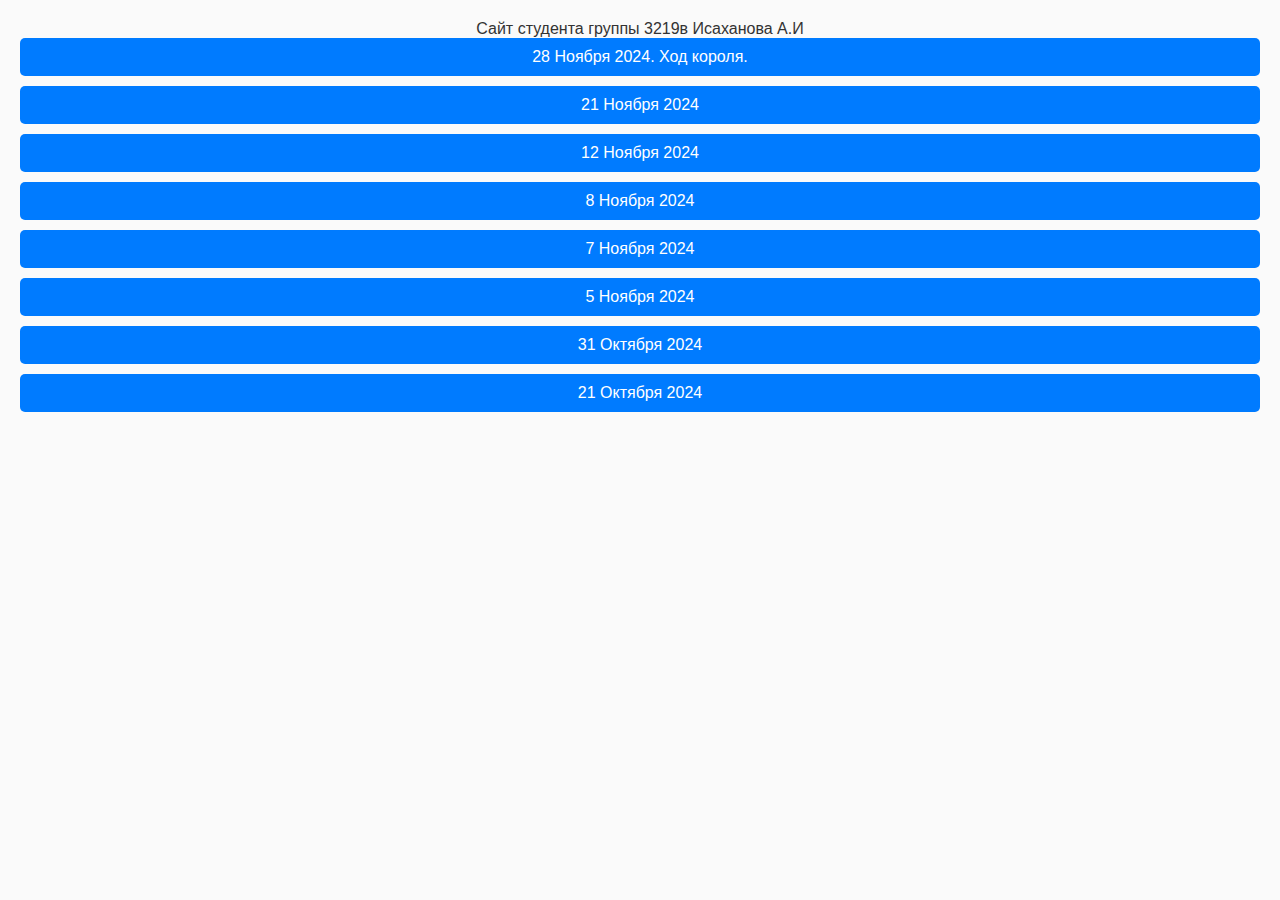
<file: index.html>
<!DOCTYPE html>
<html lang="ru">
<head>
    <meta charset="UTF-8">
    <meta name="viewport" content="width=device-width, initial-scale=1.0">
    <title>Сайт студента</title>
   
</head>
<body>
    Сайт студента группы 3219в Исаханова А.И
    <a href="html/28nov24.html"> 28 Ноября 2024. Ход короля.</a>
    <a href="html/21nov24.html"> 21 Ноября 2024</a>
    <a href="html/12nov24.html"> 12 Ноября 2024</a>
    <a href="html/08nov24.html"> 8 Ноября 2024</a>
    <a href="html/07nov24.html"> 7 Ноября 2024</a>
    <a href="html/05nov24.html"> 5 Ноября 2024</a>
    <a href="html/31oct24.html"> 31 Октября 2024 </a>
    <a href="html/21oct24.html"> 21 Октября 2024 </a>
    <style>
        body {
        font-family: Arial, sans-serif;
        background-color: #fafafa;
        color: #333; 
        margin: 20px;
        text-align: center;
    }

    h1 {
        text-align: center;
        font-size: 2em;
        margin-bottom: 30px;
    }

    a {
        display: block; 
        padding: 10px;
        border-radius: 5px;
        text-decoration: none;
        color: white;
        background-color: #007bff;
        transition: background-color 0.3s ease-in-out; 
        margin-bottom: 10px;
    }

    a:hover {
        background-color: #0056b3; 
    }
    </style>
</body>  
</html>
</file>
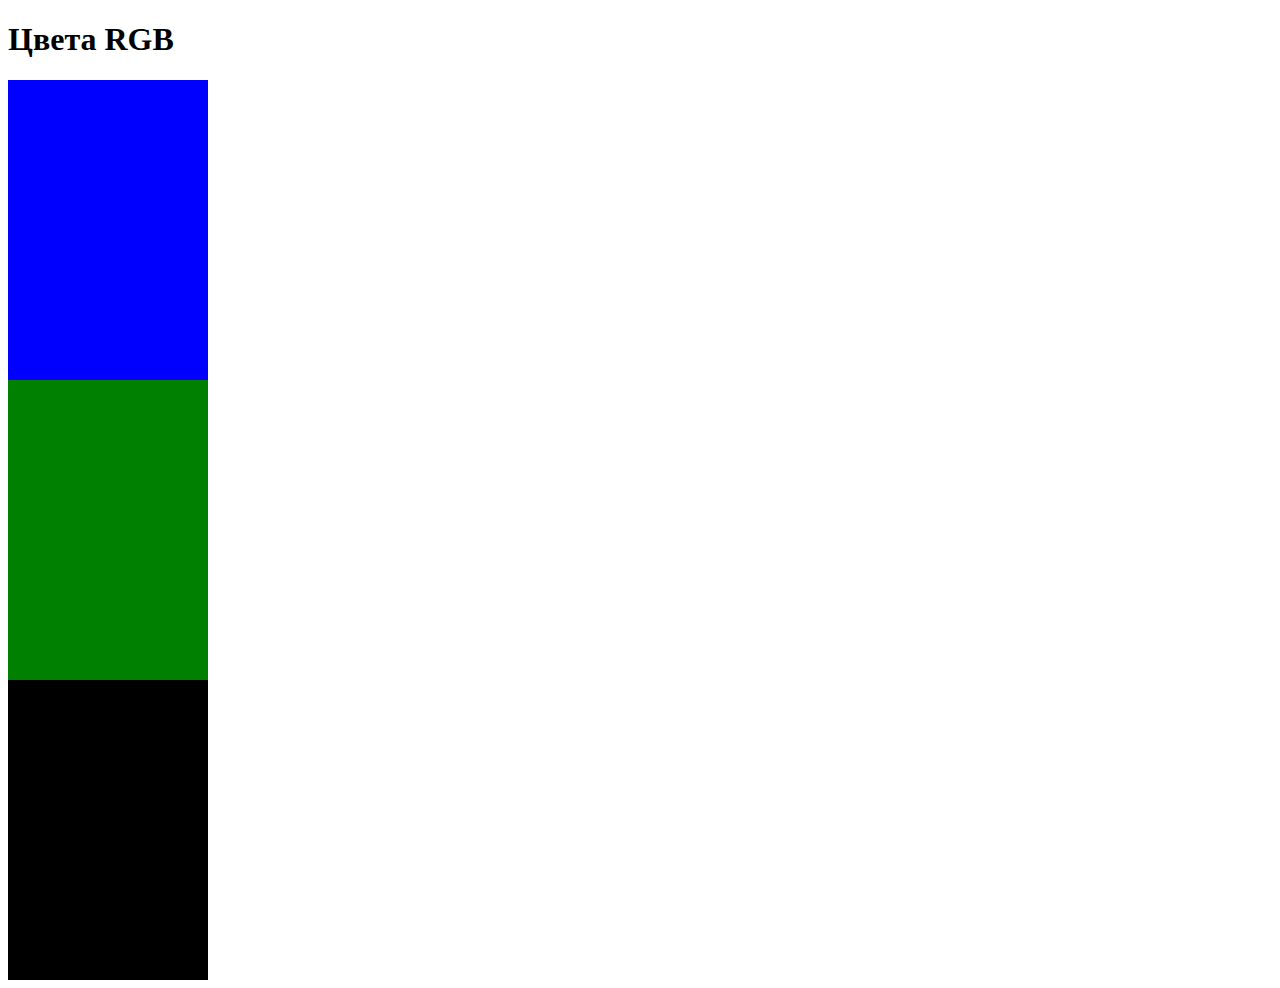
<file: 05nov24.html>
<!DOCTYPE html>
<html lang="en">
<head>
    <meta charset="UTF-8">
        <meta name="viewport" content="width=device-width, initial-scale=1.0"> 
        <title>Document</title> 
    </head> 
    <body> 
        <h1>Цвета RGB</h1> 
    </body> 
        <script> 
            let box1=document.createElement('div'); 
            box1.style.height='300px'; 
            box1.style.width='200px'; 
            box1.style.backgroundColor='rgb(0,0,255)'; 
            document.body.append(box1); 
     
            let box2=document.createElement('div'); 
            box2.style.height='300px'; 
            box2.style.width='200px'; 
            box2.style.backgroundColor='rgb(0,128,0)'; 
            document.body.append(box2); 
     
            let box3=document.createElement('div'); 
            box3.style.height='300px'; 
            box3.style.width='200px'; 
            box3.style.backgroundColor='rgb(0,0,0)'; 
            document.body.append(box3);  
            box4.style.height='300px'; 
            box4.style.width='200px'; 
            box4.style.backgroundColor='rgb(255,255,255)'; 
            document.body.append(box4); 
     
            let box5=document.createElement('div'); 
            box5.style.height='300px'; 
            box5.style.width='200px'; 
            box5.style.backgroundColor='rgb(255,165,0)'; 
            document.body.append(box5); 
     
            let box6=document.createElement('div'); 
            box6.style.height='300px'; 
            box6.style.width='200px'; 
            box6.style.backgroundColor='rgb(139,0,255)'; 
            document.body.append(box6); 
     
            let box7=document.createElement('div'); 
            box7.style.height='300px'; 
            box7.style.width='200px'; 
            box7.style.backgroundColor='rgb(255,192,203)'; 
            document.body.append(box7); 
     
            let box8=document.createElement('div'); 
            box8.style.height='300px'; 
            box8.style.width='200px'; 
            box8.style.backgroundColor='rgb(255,255,0)'; 
            document.body.append(box8); 
     
            let box9=document.createElement('div'); 
            box9.style.height='300px'; 
            box9.style.width='200px'; 
            box9.style.backgroundColor='rgb(150,75,0)'; 
            document.body.append(box9); 
     
        </script> 
    </html>
</file>
<file: 07nov24.html>
<!DOCTYPE html>
<html lang="en">
<head>
    <meta charset="UTF-8">
    <meta name="viewport" content="width=device-width, initial-scale=1.0">
    <title>Document</title>
</head>
<body>
    
</body>
<!DOCTYPE html>
<html lang="en">
<head>
    <meta charset="UTF-8">
    <meta name="viewport" content="width=device-width, initial-scale=1.0">
    <title>Рисован</title>
</head>
<body>
    <script>
    let startBox = document.createElement('div');
    document.body.append(startBox);

    function draw(size) 
    {
        let box = document.createElement('div');
        box.style.width = size + 'px';
        box.style.height = size + 'px';
        box.style.border = '1px solid green';
        document.body.append(box);

        draw(size/2);
    }

      draw(500);

    </script>
</body>
</html>
</html>
</file>
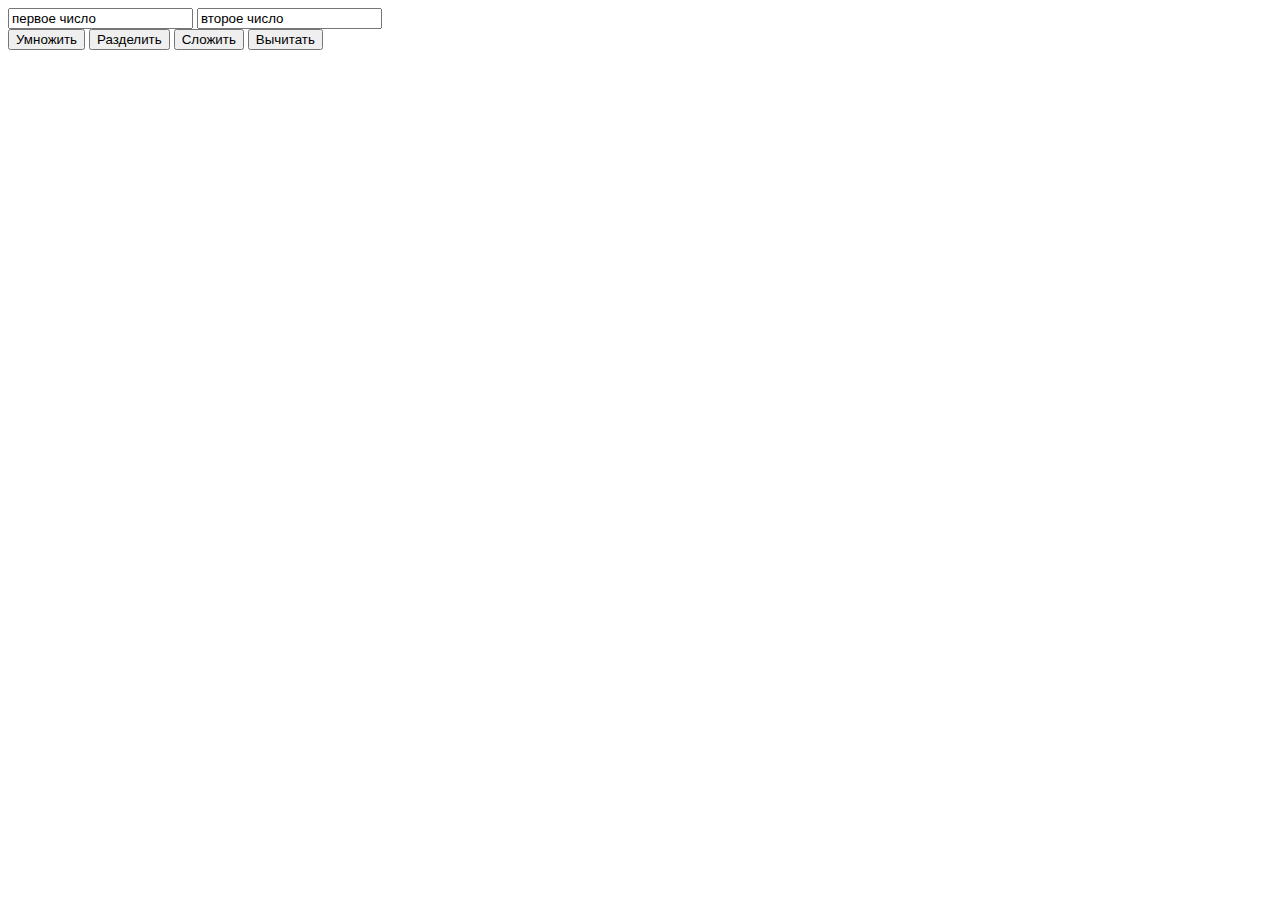
<file: 08nov.24.html>
<!DOCTYPE html>
<html lang="en">
<head>
    <meta charset="UTF-8">
    <meta name="viewport" content="width=device-width, initial-scale=1.0">
    <title>Document</title>
</head>
<body>
    <input type="text" id = 'num1' value="первое число"> 
    <input type="text" id = 'num2' value="второе число"> <br> 
    <div type="text" id = 'result'></div> 
    <button onclick="multiply()">Умножить</button> 
    <button onclick="share()">Разделить</button> 
    <button onclick="fold()">Сложить</button> 
    <button onclick="subtract()">Вычитать</button> 
     
</body> 
<script> 
    let n1 = document.getElementById('num1'); 
    let n2 = document.getElementById('num2'); 
    let res = document.getElementById('result'); 
 
    function multiply(){ 
        res.innerText = n1.value * n2.value 
 
    } 
 
    function share(){ 
        res.innerText = n1.value / n2.value 
 
    } 
    function fold(){ 
        res.innerText = parseFloat(n1.value) + parseFloat(n2.value)
 
    } 
    function subtract(){ 
        res.innerText = n1.value - n2.value 
 
    } 
 
</script> 
</html>
</file>
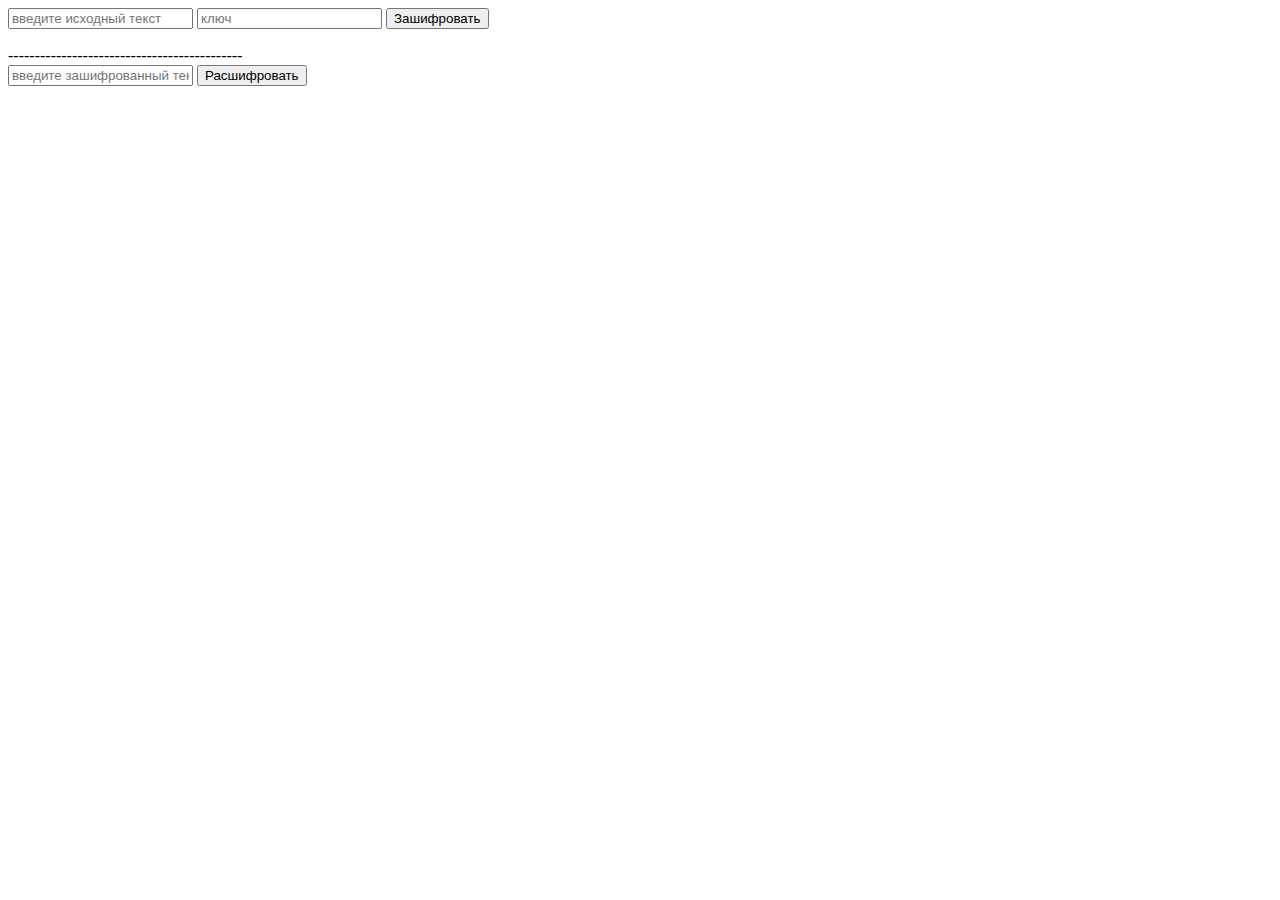
<file: 12nov24.html>
<!DOCTYPE html>
<html lang="ru">
<head>
    <meta charset="UTF-8">
    <meta name="viewport" content="width=device-width, initial-scale=1.0">
    <title>Document</title>
</head>
<body>
    
    <input type="text" id="t0" placeholder="введите исходный текст">
    <input type="text" id="key" placeholder="ключ">
    <button onclick="encrypt()">Зашифровать</button>
    <div id="encrypted"></div>

<script>
    let text0 = document.getElementById('t0');
    let key = document.getElementById('key');
    let encr = document.getElementById('encrypted');

    function encrypt(){           
        let t = text0.value;
        let len = t.length;

        for (let i=0; i < len; i++){
            let uniCode = t.charCodeAt(i);
            encr.innerText += uniCode + '.';
        }
    }
</script>

    <br>--------------------------------------------<br>
    <input type="text" id="t1" placeholder="введите зашифрованный текст">
    <button onclick="decrypt()">Расшифровать</button>
    <div id="deCrypted"></div>

<script>
    let text1 = document.getElementById('t1');
    let decr = document.getElementById('deCrypted');

    function decrypt(){
        let t = text1.value;
        let len = t.length;
            for (let i=0; i < len; i++){
                let uniCode = t.charCodeAt(i);
                decr.innerText += String.fromCharCode (uniCode - parseInt(key.value));
            }
    }
</script>
</body>
</html>
</file>
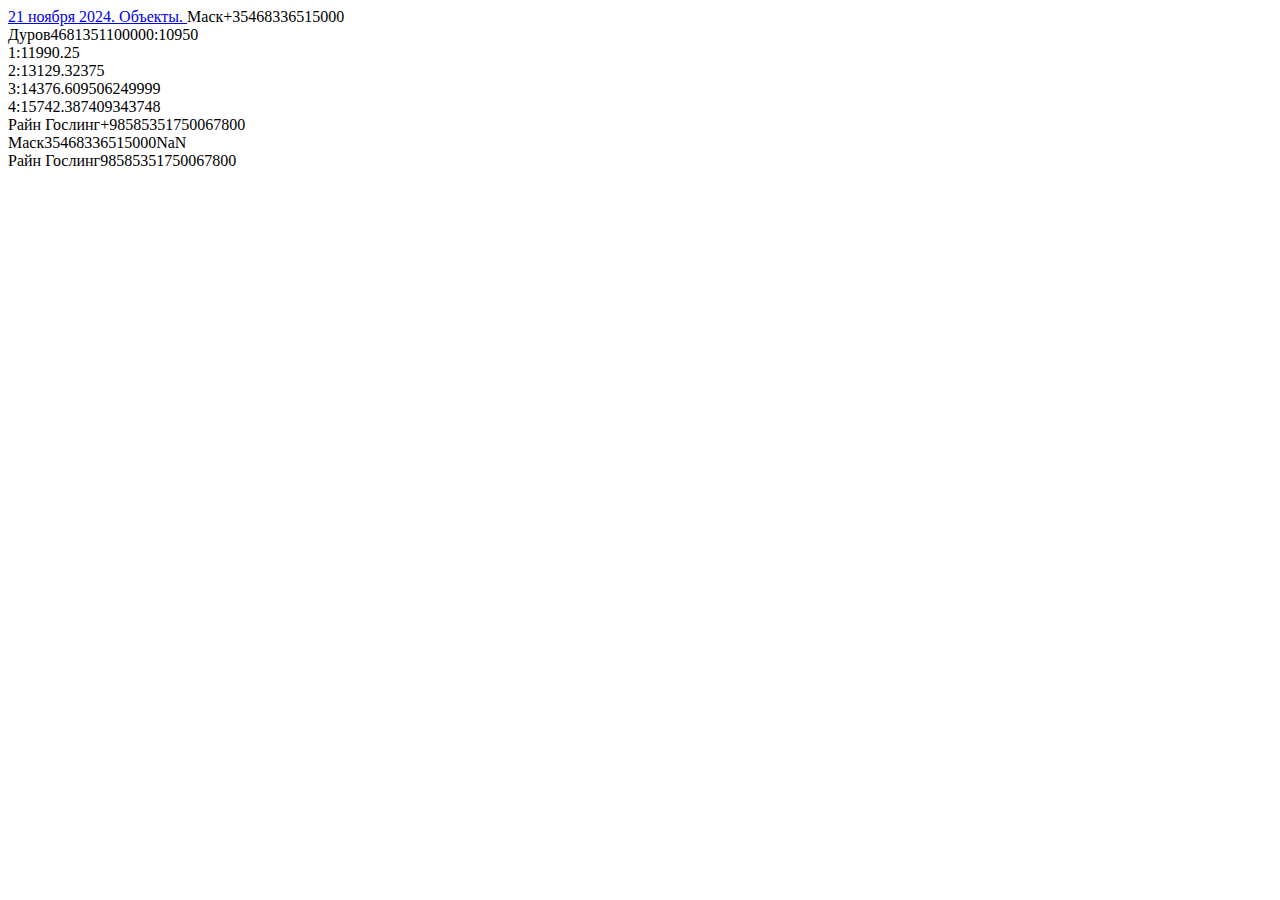
<file: 21nov24.html>
<!DOCTYPE html>
<html lang="en">
<head>
    <meta charset="UTF-8">
    <meta name="viewport" content="width=device-width, initial-scale=1.0">
    <title>Document</title>
</head>
<body>
    <a href="21nov24.html"> 21 ноября 2024. Объекты. </a>
</body>
<script>
    let name = ['Дуров','Маск','Райн Гослинг'];
    let tel = ['+4681351','+3546833651','+98585351'];
    let balance = [10000, 5000, 750067800];
    let rate = [9.5, 14, 21];
    let period = [5, 7, 15];

    document.write(name[1] + tel[1] + balance[1]);
    document.write('<br>');

    let client1 ={
        name: 'Дуров',
        tel: +4681351,
        balance: 10000,
        rate: 9.5,
        period: 5,
        result:function(){
                for(let i=0; i < this.period; i++){
                    this.balance += this.balance*this.rate/100;
                    document.write(i + ':' + this.balance + '<br>')
                }
        }
    }

    document.write(client1.name + client1.tel + client1.balance);
    client1.result();

    document.write(name[2] + tel[2] + balance[2]);
    document.write('<br>');

    let client2 ={
        name: 'Маск',
        tel: +3546833651,
        balance: 5000,
        rate: 14,
        period: 7,
    }

    document.write(client2.name + client2.tel + client2.balance);

    document.write(name[3] + tel[3] + balance[3]);
    document.write('<br>');

    let client3 ={
        name: 'Райн Гослинг',
        tel: +98585351,
        balance: 750067800,
        rate: 21,
        period: 15,
    }

    document.write(client3.name + client3.tel + client3.balance);

</script>
</html>
</file>
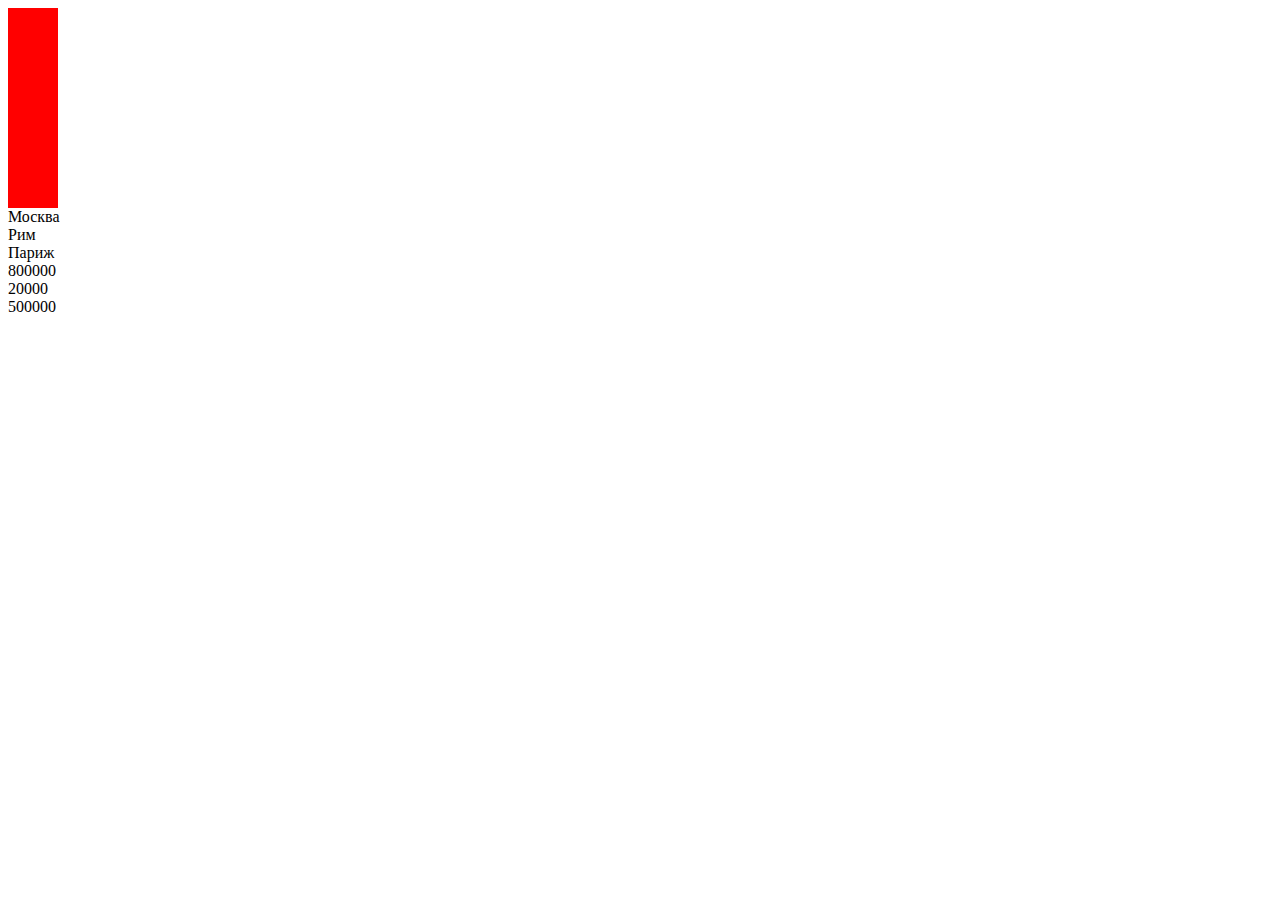
<file: 21oct24.html>
<!DOCTYPE html>
<html lang="en">
<head>
    <meta charset="UTF-8">
    <meta name="viewport" content="width=device-width, initial-scale=1.0">
    <title>Document</title>
</head>
<body>
 <script>
    let elem=document.createElement('div');
    elem.style.width ='50px'
    elem.style.height = '200px'
    elem.style.backgroundColor = 'red'
    document.body.append(elem)

     let names =['Москва','Рим','Париж'];
    let population =[800000,20000,500000];

    for(let i=0;i<3; i++) {
    let elem2 = document.createElement('div')
    elem2.innerText = names[i];
    document.body.append(elem2);
    }

    
    for(let i=0;i<3; i++) {
    let elem2 = document.createElement('div')
    elem2.innerText = population[i];
    document.body.append(elem2);
    }
 </script>   
</body>
</html>
</file>
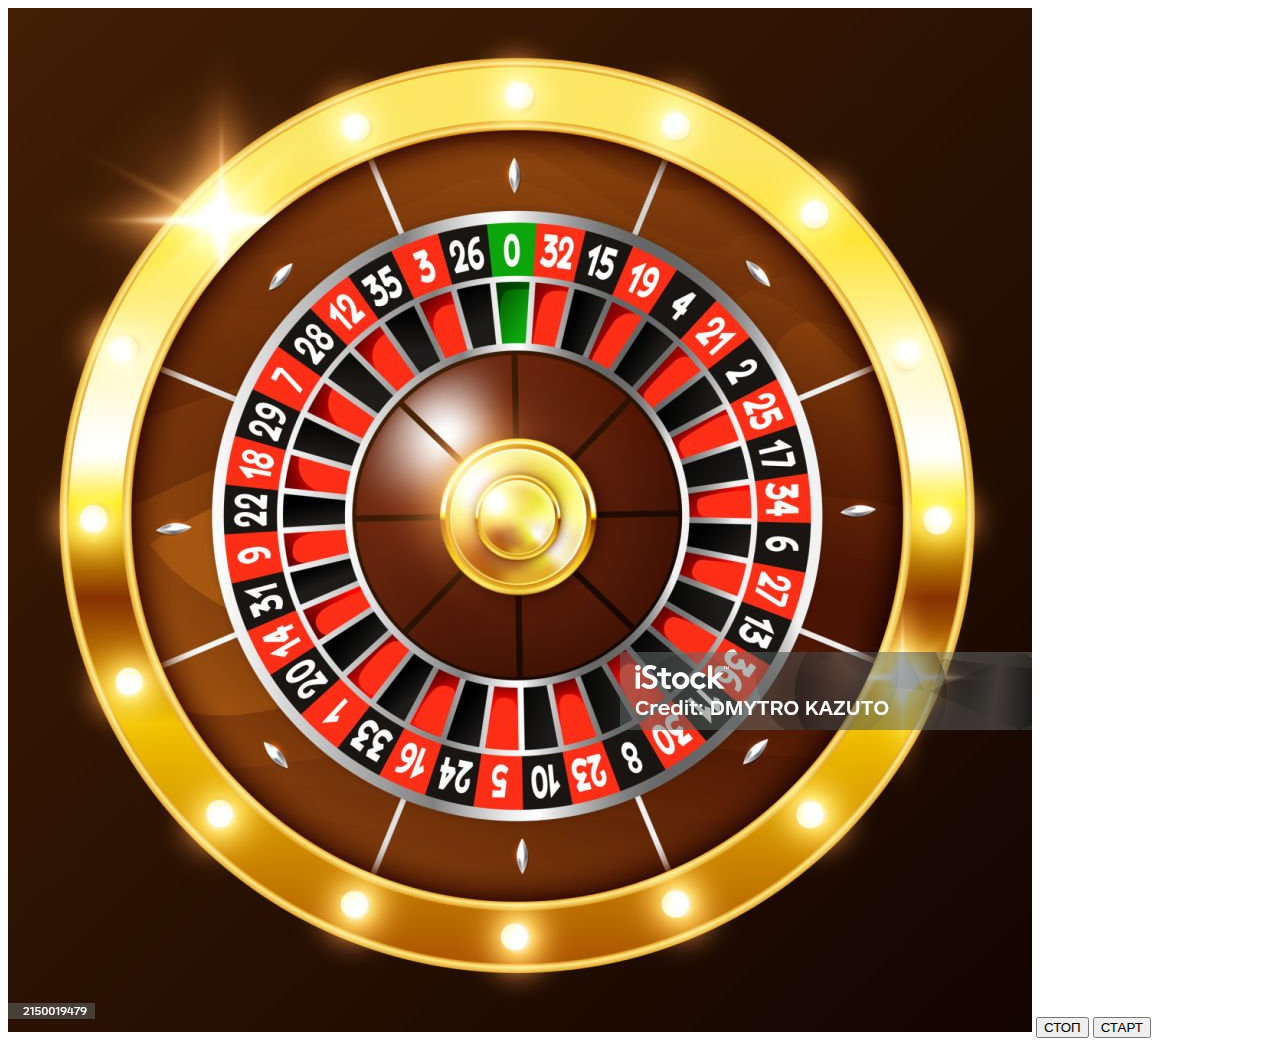
<file: 31oct24.html>
<!DOCTYPE html>
<html lang="en">
<head>
    <meta charset="UTF-8">
    <meta name="viewport" content="width=device-width, initial-scale=1.0">
    <title>Document</title>
</head>
<body>
    <img src="rul.png" id="rul">
    <button onclick="stopRul()">СТОП</button>
    <button onclick="startRul()">СТАРТ</button>
    <script>
        let rul= document.getElementById('rul');
        console.log(rul)
        let angle = 0;
        function rotateRul(){
            angle += 2;
            rul.style.transform='rotate('+ angle+'deg )'
        }
        let timer;
        function startRul(){
            timer = setInterval(rotateRul, 1);
        }
        function stopRul(){
            clearInterval(timer)
        }
    </script>
</body>
</html>
</file>
